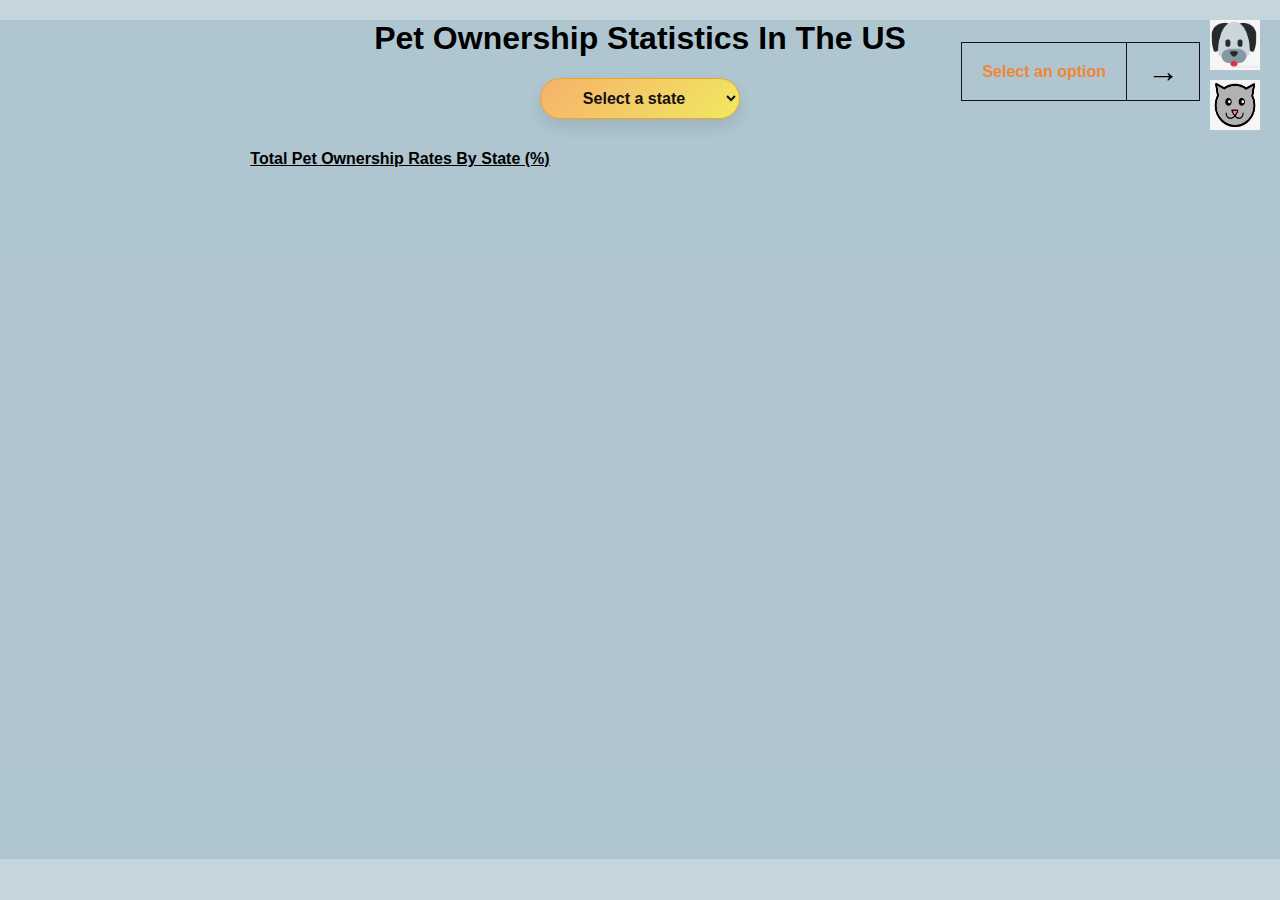
<file: index.html>
<!DOCTYPE html>
<html lang="en">
<head>
    <meta charset="UTF-8">
    <meta name="viewport" content="width=device-width, initial-scale=1.0">
    <title>US States Census Data Visualization</title>
    <link rel="stylesheet" href="style.css">
    <script src="https://d3js.org/d3.v7.min.js"></script>
    <script src="census_viz.js" defer></script>
</head>
<body>
    <h1 class="title">Pet Ownership Statistics In The US</h1>
    <select id="stateSelect">
        <option value="">Select a state</option>
        <option value="all">All States</option>
        <option value="alabama.geojson">Alabama</option>
        <option value="alaska.geojson">Alaska</option>
        <option value="arizona.geojson">Arizona</option>
        <option value="arkansas.geojson">Arkansas</option>
        <option value="california.geojson">California</option>
        <option value="colorado.geojson">Colorado</option>
        <option value="connecticut.geojson">Connecticut</option>
        <option value="delaware.geojson">Delaware</option>
        <option value="florida.geojson">Florida</option>
        <option value="georgia.geojson">Georgia</option>
        <option value="hawaii.geojson">Hawaii</option>
        <option value="idaho.geojson">Idaho</option>
        <option value="illinois.geojson">Illinois</option>
        <option value="indiana.geojson">Indiana</option>
        <option value="iowa.geojson">Iowa</option>
        <option value="kansas.geojson">Kansas</option>
        <option value="kentucky.geojson">Kentucky</option>
        <option value="louisiana.geojson">Louisiana</option>
        <option value="maine.geojson">Maine</option>
        <option value="maryland.geojson">Maryland</option>
        <option value="massachusetts.geojson">Massachusetts</option>
        <option value="michigan.geojson">Michigan</option>
        <option value="minnesota.geojson">Minnesota</option>
        <option value="mississippi.geojson">Mississippi</option>
        <option value="missouri.geojson">Missouri</option>
        <option value="montana.geojson">Montana</option>
        <option value="nebraska.geojson">Nebraska</option>
        <option value="nevada.geojson">Nevada</option>
        <option value="new hampshire.geojson">New Hampshire</option>
        <option value="new jersey.geojson">New Jersey</option>
        <option value="new mexico.geojson">New Mexico</option>
        <option value="new york.geojson">New York</option>
        <option value="north carolina.geojson">North Carolina</option>
        <option value="north dakota.geojson">North Dakota</option>
        <option value="ohio.geojson">Ohio</option>
        <option value="oklahoma.geojson">Oklahoma</option>
        <option value="oregon.geojson">Oregon</option>
        <option value="pennsylvania.geojson">Pennsylvania</option>
        <option value="south carolina.geojson">South Carolina</option>
        <option value="south dakota.geojson">South Dakota</option>
        <option value="tennessee.geojson">Tennessee</option>
        <option value="texas.geojson">Texas</option>
        <option value="utah.geojson">Utah</option>
        <option value="vermont.geojson">Vermont</option>
        <option value="virginia.geojson">Virginia</option>
        <option value="washington.geojson">Washington</option>
        <option value="west virginia.geojson">West Virginia</option>
        <option value="wisconsin.geojson">Wisconsin</option>
        <option value="wyoming.geojson">Wyoming</option>
    </select>
    <h4 id="mapTitle" class="map-title">Total Pet Ownership Rates By State (%)</h4>
    <div id="container">
        <div id="map"></div>
        <div id="barChart"></div>
    </div>
    <div class="buttons-container">
        <img id="dogButton" src="dog.jpeg" alt="Dog Ownership" class="icon-button">
        <img id="catButton" src="cat.jpeg" alt="Cat Ownership" class="icon-button">
    </div>
</div>
<div class="table-container">
    <table>
        <tr>
            <td class="animated-text">Select an option</td>
            <td class="animated-arrow">&#8594;</td> 
        </tr>
    </table>
</div>
</body>
</html>
</file>
<file: style.css>
body, html {
    margin: 0;
    padding: 0;
    font-family: Arial, sans-serif;
    background-color: rgba(164, 189, 201, 0.645);
}

#container {
    display: flex;
    flex-direction: row;
    justify-content: space-around;
    align-items: flex-start;
    width: 100%;
    height: 80vh; 
}

#map, #barChart {
    flex: 1;
    height: 600px; 
}

#map {
    width: 50%;
}

#barChart {
    width: 50%;
}

#stateSelect {
    display: block;
    width: 200px;
    padding: 10px;
    margin: 20px auto;
    font-size: 16px;
    font-weight: bold;
    color: #111114;
    background: linear-gradient(135deg, #f7b16b 0%, #f0e960 100%);
    border: 1px solid #eca529;
    border-radius: 25px;
    box-shadow: 0 8px 15px rgba(0, 0, 0, 0.1);
    transition: all 0.3s ease;
    cursor: pointer;
    outline: none;
    text-align: center;
}

#stateSelect:hover {
    background: linear-gradient(135deg, #fdf185 0%, #f6ba65 100%);
    box-shadow: 0 15px 20px rgba(0, 0, 0, 0.2);
    transform: translateY(-3px);
}

#stateSelect:active {
    transform: translateY(1px);
    box-shadow: 0 5px 10px rgba(0, 0, 0, 0.2);
}


.tooltip {
    position: absolute;
    text-align: center;
    padding: 10px;
    background: rgba(0, 0, 0, 0.7);
    color: #fff;
    border-radius: 4px;
    pointer-events: none;
    opacity: 0;
    visibility: hidden;
    transition: opacity 0.3s;
    z-index: 10;
}

.tooltip::after {
    content: "";
    position: absolute;
    top: 100%;
    left: 50%;
    margin-left: -5px;
    border-width: 5px;
    border-style: solid;
    border-color: rgba(0, 0, 0, 0.7) transparent transparent transparent;
}

.title {
    margin-top: 20px;
    font-size: 32px;
    font-weight: bold;
    font-family: 'Roboto', sans-serif;
    text-align: center;
}

.buttons-container {
    position: absolute;
    top: 20px;
    right: 20px;
    display: flex;
    flex-direction: column;
    gap: 10px;
}

.icon-button {
    width: 50px;
    height: 50px;
    cursor: pointer;
}

.map-title {
    text-align: middle;
    font-size: 16px;
    margin-top: 7px;
    margin-bottom: 10px;
    text-decoration: underline;
    text-anchor: middle;
}

#mapTitle {
    position: absolute;
    top: 150px;
    left: 400px;
    transform: translateX(-50%);
    text-align: center;
    margin: 0;
}

.table-container {
    position: absolute;
    top: 42px; 
    right: 80px; 
    text-align: center;
    font-weight: bold;
}

.table-container table {
    border-collapse: collapse;
}

.table-container td {
    padding: 10px 20px;
    border: 1px solid #151311;
}

.table-container td:first-child {
    cursor: pointer;
    color: rgb(239, 134, 53);
}

.animated-text {
    animation: bounceText 2s infinite;
}

.animated-arrow {
    animation: moveArrow 1s infinite alternate;
    font-size: 2em;
}

@keyframes bounceText {
    0%, 100% {
        transform: translateY(0);
    }
    50% {
        transform: translateY(-10px);
    }
}

@keyframes moveArrow {
    0% {
        transform: translateX(0);
    }
    100% {
        transform: translateX(10px);
    }
}
</file>
